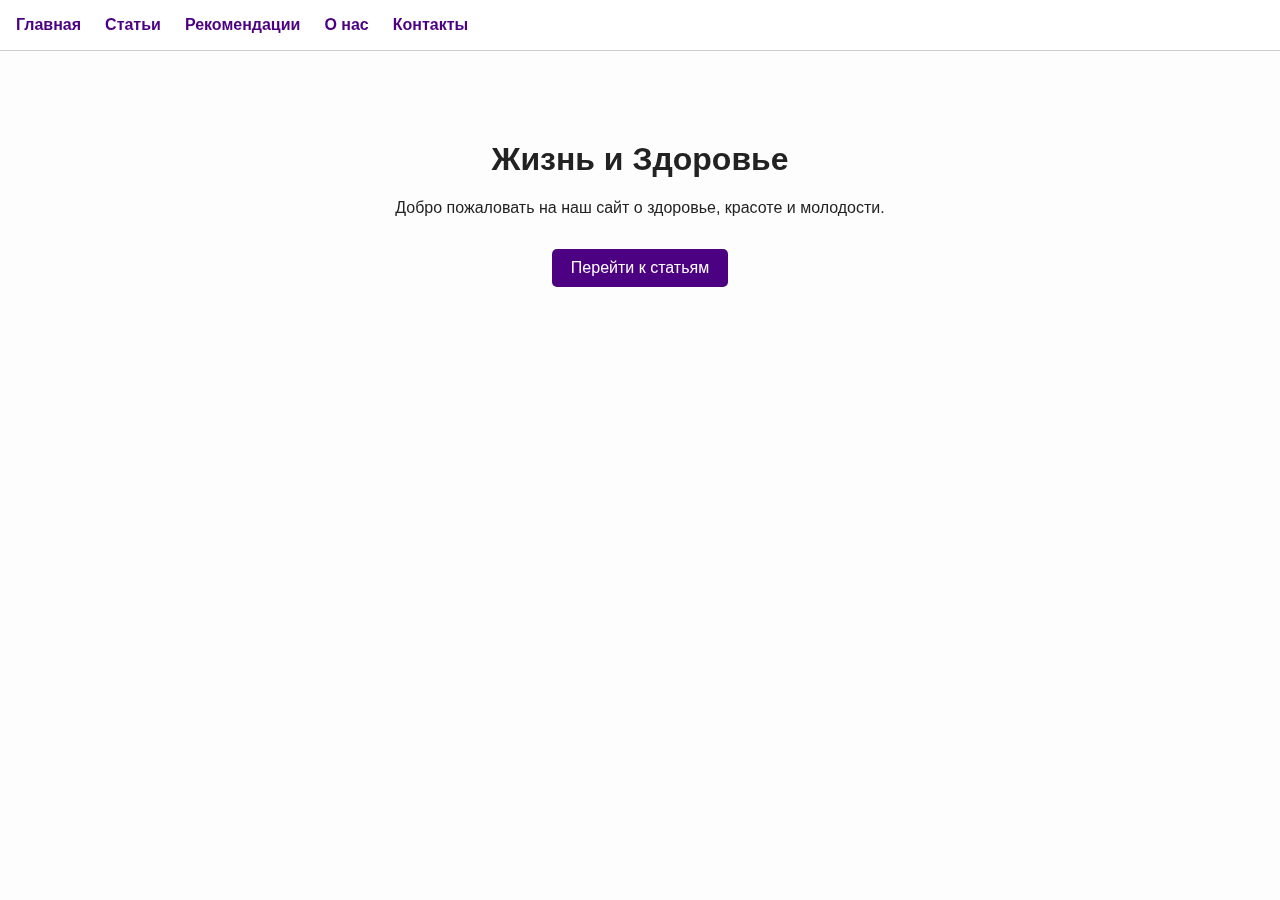
<file: index.html>
<!DOCTYPE html>
<html lang="ru">
<head>
  <meta charset="UTF-8" />
  <meta name="viewport" content="width=device-width, initial-scale=1.0" />
  <title>Жизнь и Здоровье</title>
  <link rel="stylesheet" href="style.css" />
</head>
<body>
  <div class="background"></div>
  <nav>
    <ul>
      <li><a href="index.html">Главная</a></li>
      <li><a href="articles.html">Статьи</a></li>
      <li><a href="recommend.html">Рекомендации</a></li>
      <li><a href="about.html">О нас</a></li>
      <li><a href="contact.html">Контакты</a></li>
    </ul>
  </nav>
  <main class="centered">
    <h1>Жизнь и Здоровье</h1>
    <p>Добро пожаловать на наш сайт о здоровье, красоте и молодости.</p>
    <a class="button" href="articles.html">Перейти к статьям</a>
  </main>
</body>
</html>
</file>
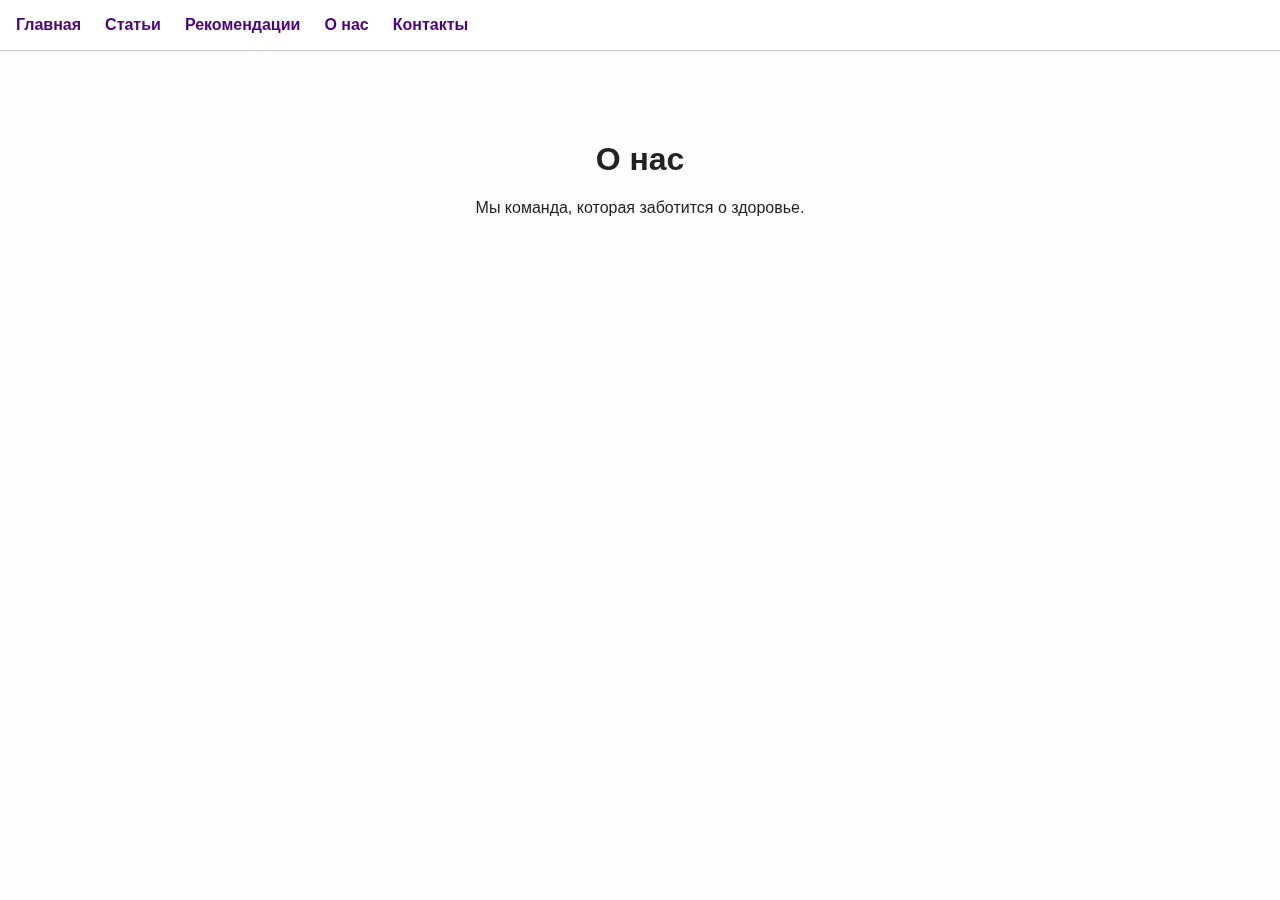
<file: about.html>
<!DOCTYPE html>
<html lang="ru">
<head>
  <meta charset="UTF-8">
  <title>О нас</title>
  <link rel="stylesheet" href="style.css" />
</head>
<body>
  <div class="background"></div>
  <nav>
    <ul>
      <li><a href="index.html">Главная</a></li>
      <li><a href="articles.html">Статьи</a></li>
      <li><a href="recommend.html">Рекомендации</a></li>
      <li><a href="about.html">О нас</a></li>
      <li><a href="contact.html">Контакты</a></li>
    </ul>
  </nav>
  <main class="centered">
    <h1>О нас</h1>
    <p>Мы команда, которая заботится о здоровье.</p>
  </main>
</body>
</html>
</file>
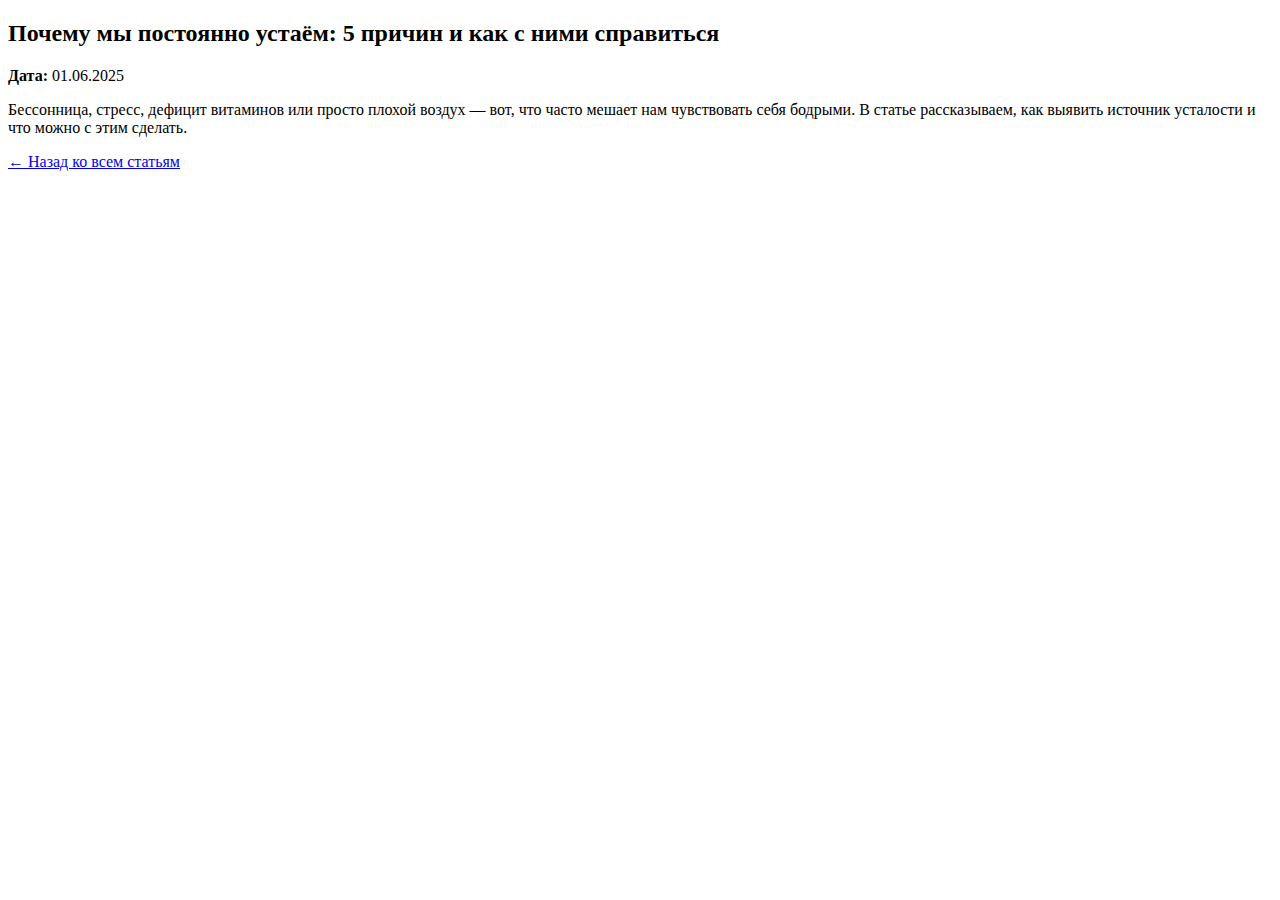
<file: article-1.html>
<!DOCTYPE html>
<html lang="ru">
<head><meta charset="UTF-8"><title>Почему мы постоянно устаём: 5 причин и как с ними справиться</title></head>
<body>

<h2>Почему мы постоянно устаём: 5 причин и как с ними справиться</h2>
<p><strong>Дата:</strong> 01.06.2025</p>
<p>Бессонница, стресс, дефицит витаминов или просто плохой воздух — вот, что часто мешает нам чувствовать себя бодрыми. В статье рассказываем, как выявить источник усталости и что можно с этим сделать.</p>

<p><a href="index.html">← Назад ко всем статьям</a></p>
</body>
</html>
</file>
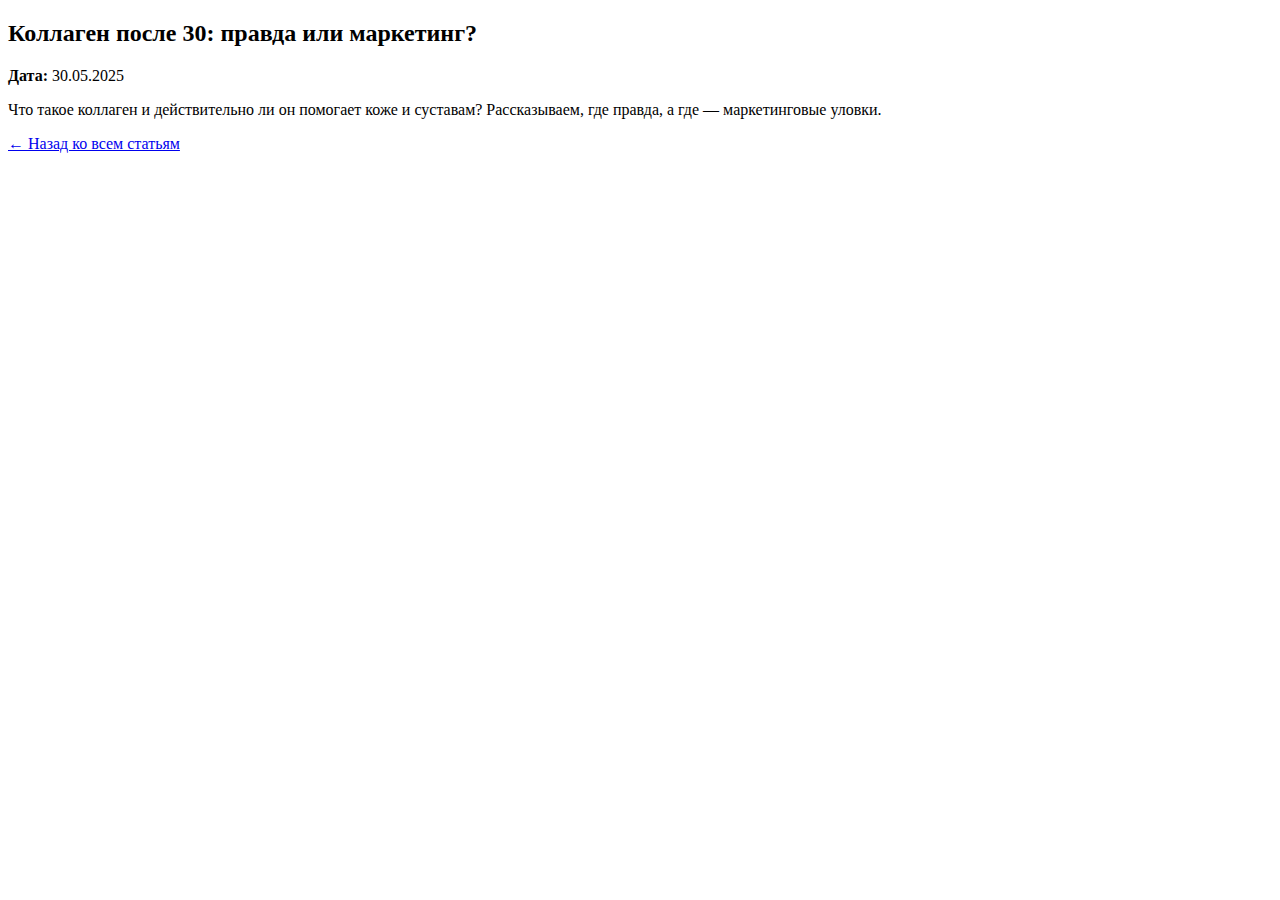
<file: article-2.html>
<!DOCTYPE html>
<html lang="ru">
<head><meta charset="UTF-8"><title>Коллаген после 30: правда или маркетинг?</title></head>
<body>

<h2>Коллаген после 30: правда или маркетинг?</h2>
<p><strong>Дата:</strong> 30.05.2025</p>
<p>Что такое коллаген и действительно ли он помогает коже и суставам? Рассказываем, где правда, а где — маркетинговые уловки.</p>

<p><a href="index.html">← Назад ко всем статьям</a></p>
</body>
</html>
</file>
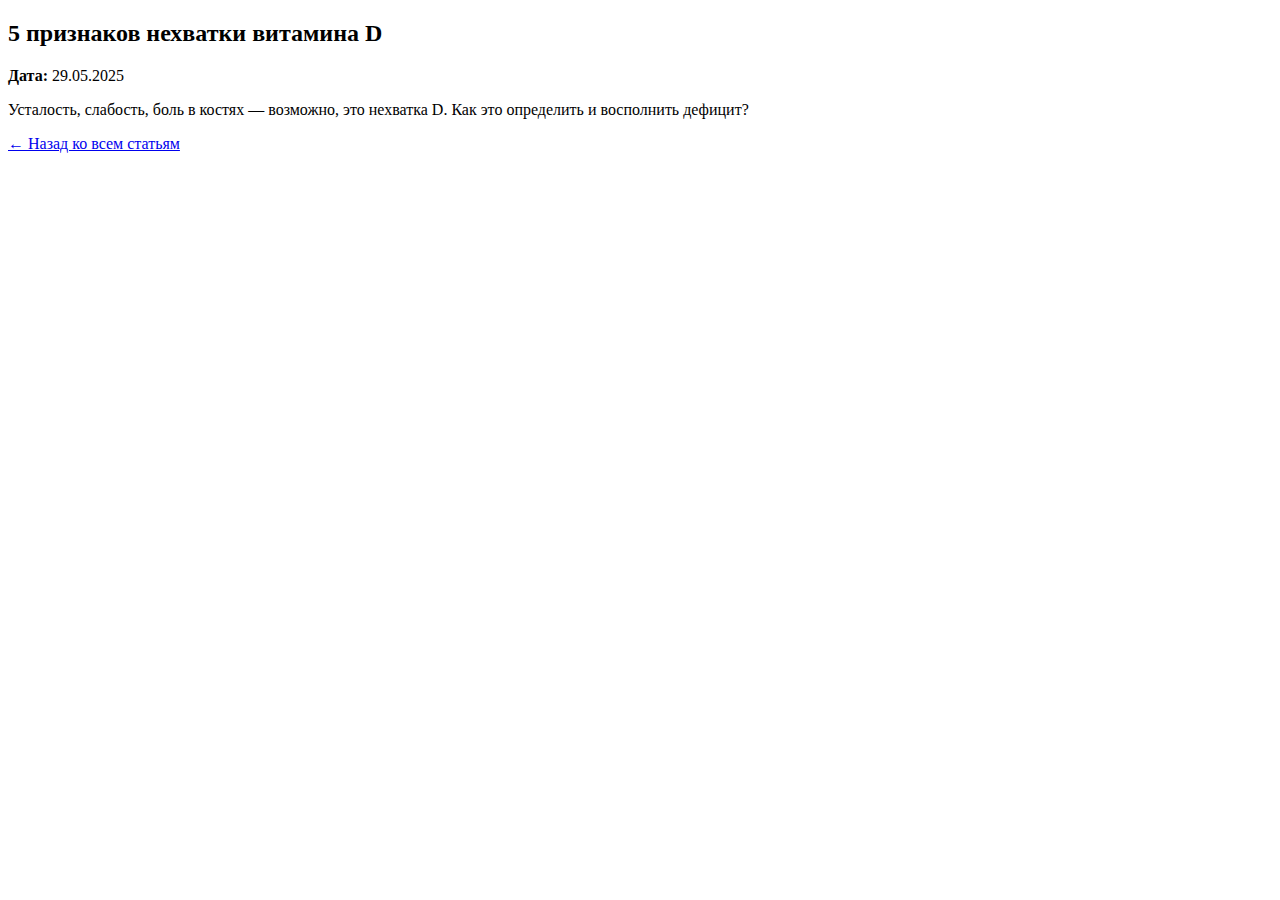
<file: article-3.html>
<!DOCTYPE html>
<html lang="ru">
<head><meta charset="UTF-8"><title>5 признаков, что вашему организму не хватает витамина D</title></head>
<body>

<h2>5 признаков нехватки витамина D</h2>
<p><strong>Дата:</strong> 29.05.2025</p>
<p>Усталость, слабость, боль в костях — возможно, это нехватка D. Как это определить и восполнить дефицит?</p>

<p><a href="index.html">← Назад ко всем статьям</a></p>
</body>
</html>
</file>
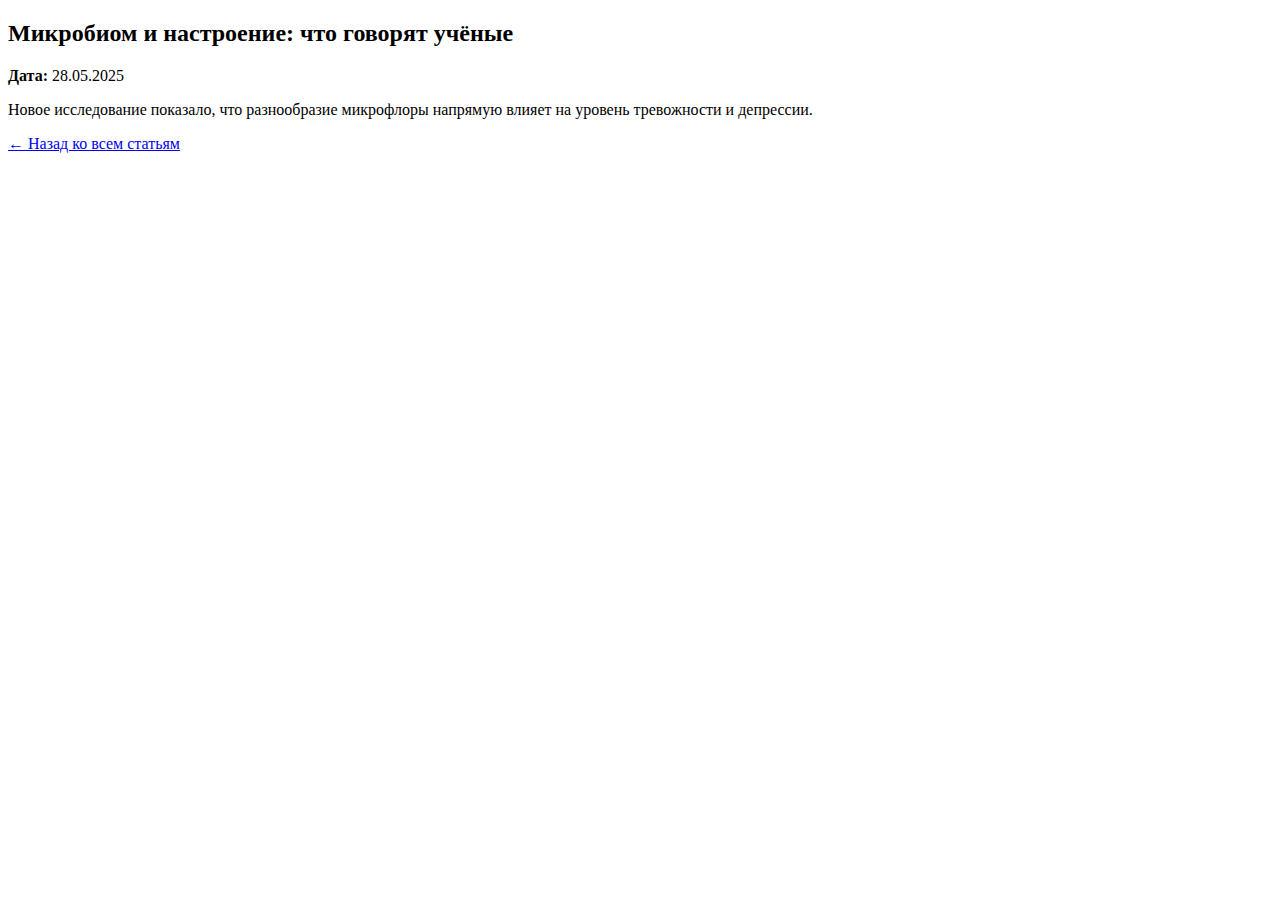
<file: article-4.html>
<!DOCTYPE html>
<html lang="ru">
<head><meta charset="UTF-8"><title>Учёные подтвердили связь микробиома кишечника и настроения</title></head>
<body>

<h2>Микробиом и настроение: что говорят учёные</h2>
<p><strong>Дата:</strong> 28.05.2025</p>
<p>Новое исследование показало, что разнообразие микрофлоры напрямую влияет на уровень тревожности и депрессии.</p>

<p><a href="index.html">← Назад ко всем статьям</a></p>
</body>
</html>
</file>
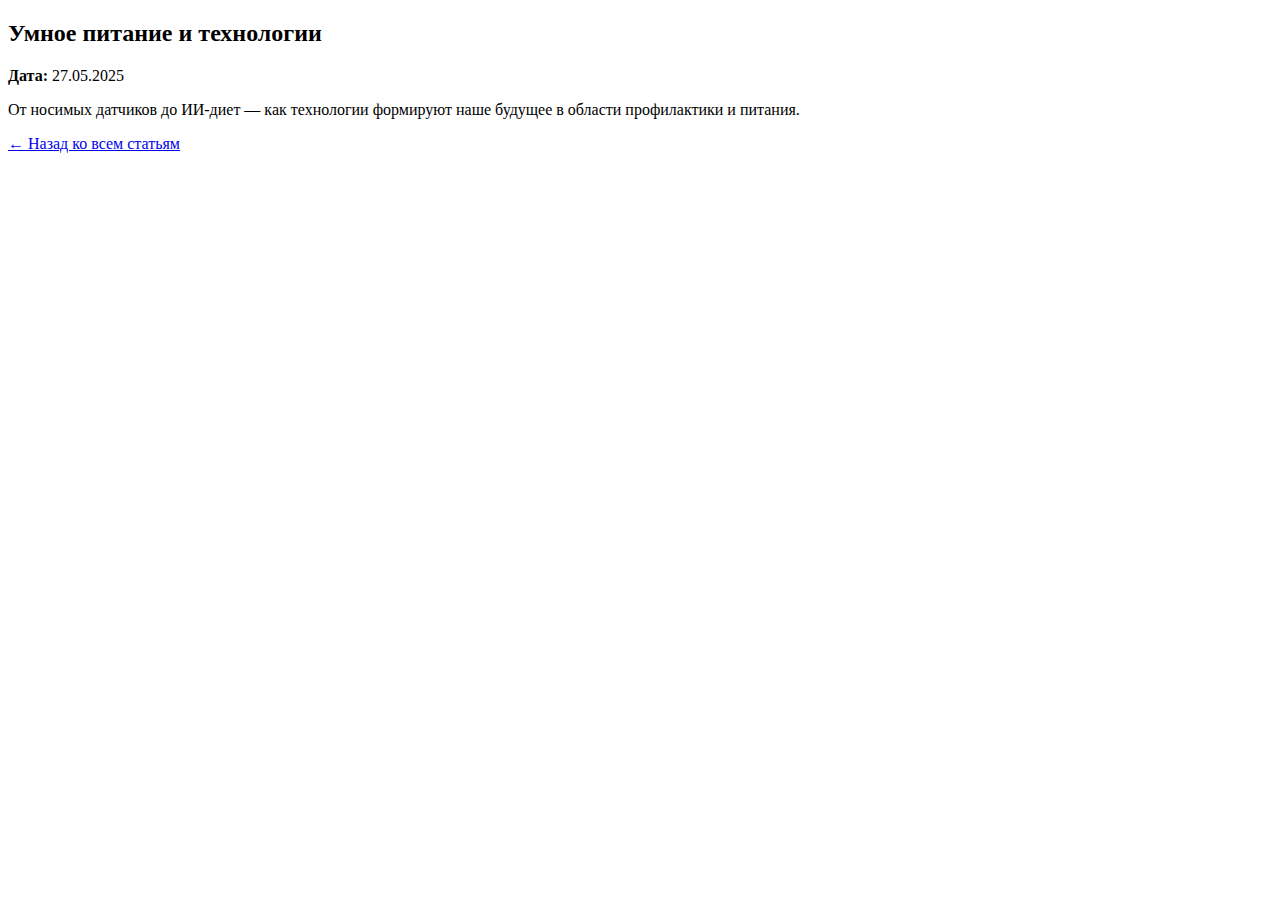
<file: article-5.html>
<!DOCTYPE html>
<html lang="ru">
<head><meta charset="UTF-8"><title>Умное питание: как технологии меняют подход к здоровью</title></head>
<body>

<h2>Умное питание и технологии</h2>
<p><strong>Дата:</strong> 27.05.2025</p>
<p>От носимых датчиков до ИИ-диет — как технологии формируют наше будущее в области профилактики и питания.</p>

<p><a href="index.html">← Назад ко всем статьям</a></p>
</body>
</html>
</file>
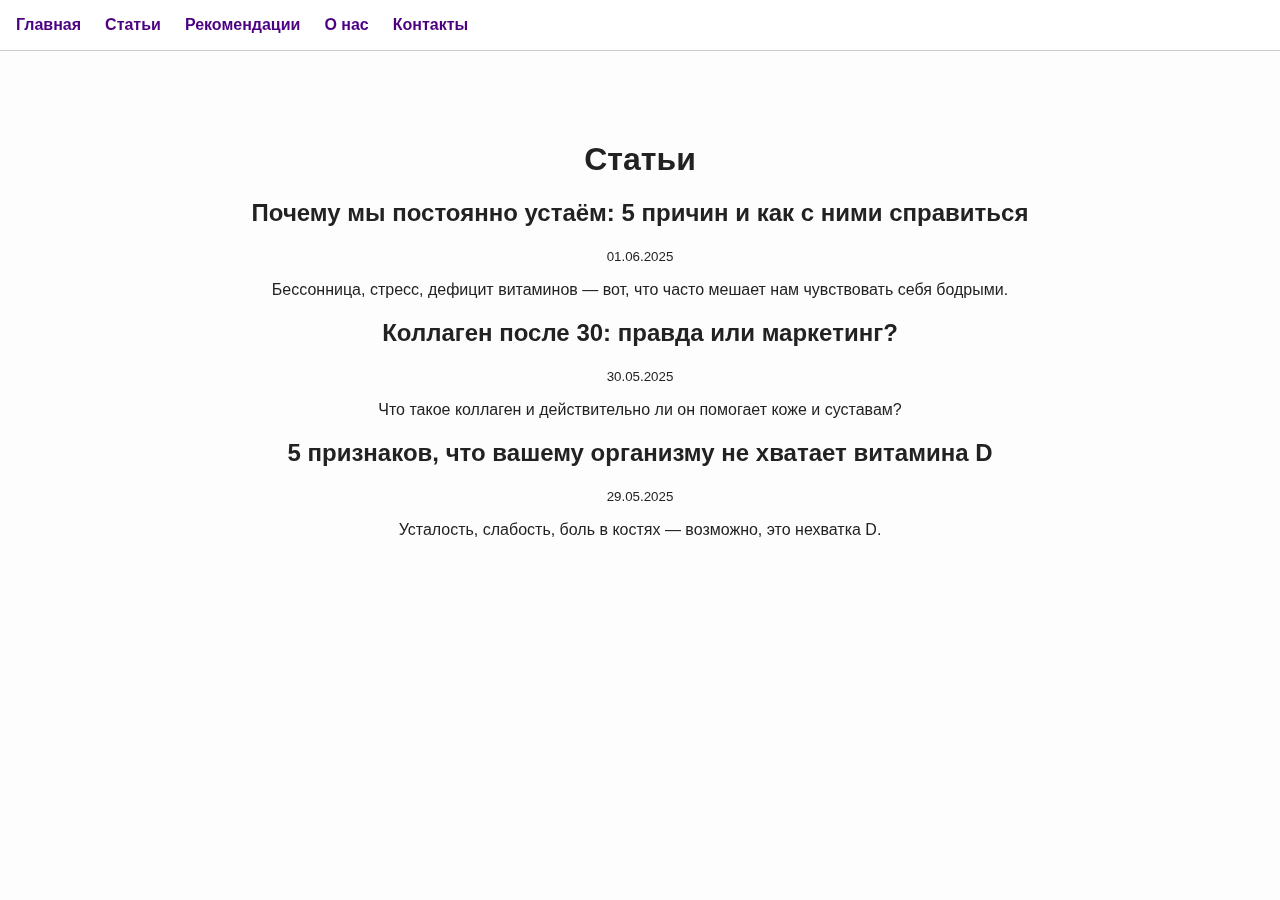
<file: articles.html>
<!DOCTYPE html>
<html lang="ru">
<head>
  <meta charset="UTF-8">
  <title>Статьи</title>
  <link rel="stylesheet" href="style.css" />
</head>
<body>
  <div class="background"></div>
  <nav>
    <ul>
      <li><a href="index.html">Главная</a></li>
      <li><a href="articles.html">Статьи</a></li>
      <li><a href="recommend.html">Рекомендации</a></li>
      <li><a href="about.html">О нас</a></li>
      <li><a href="contact.html">Контакты</a></li>
    </ul>
  </nav>
  <main class="centered">
    <h1>Статьи</h1>
    <p>
<h2>Почему мы постоянно устаём: 5 причин и как с ними справиться</h2>
<small>01.06.2025</small><p>Бессонница, стресс, дефицит витаминов — вот, что часто мешает нам чувствовать себя бодрыми.</p>
<h2>Коллаген после 30: правда или маркетинг?</h2>
<small>30.05.2025</small><p>Что такое коллаген и действительно ли он помогает коже и суставам?</p>
<h2>5 признаков, что вашему организму не хватает витамина D</h2>
<small>29.05.2025</small><p>Усталость, слабость, боль в костях — возможно, это нехватка D.</p>
</p>
  </main>
</body>
</html>
</file>
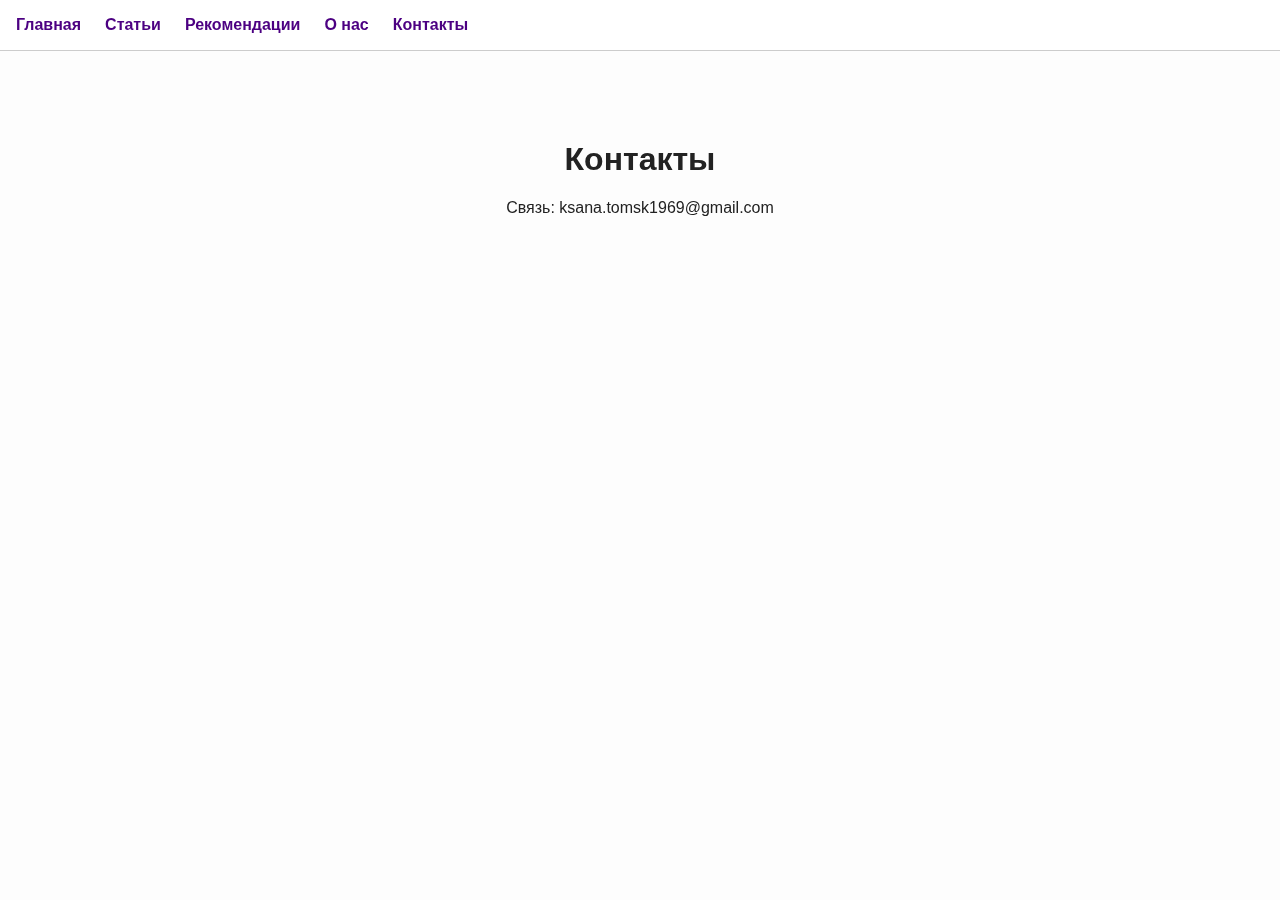
<file: contact.html>
<!DOCTYPE html>
<html lang="ru">
<head>
  <meta charset="UTF-8">
  <title>Контакты</title>
  <link rel="stylesheet" href="style.css" />
</head>
<body>
  <div class="background"></div>
  <nav>
    <ul>
      <li><a href="index.html">Главная</a></li>
      <li><a href="articles.html">Статьи</a></li>
      <li><a href="recommend.html">Рекомендации</a></li>
      <li><a href="about.html">О нас</a></li>
      <li><a href="contact.html">Контакты</a></li>
    </ul>
  </nav>
  <main class="centered">
    <h1>Контакты</h1>
    <p>Связь: ksana.tomsk1969@gmail.com</p>
  </main>
</body>
</html>
</file>
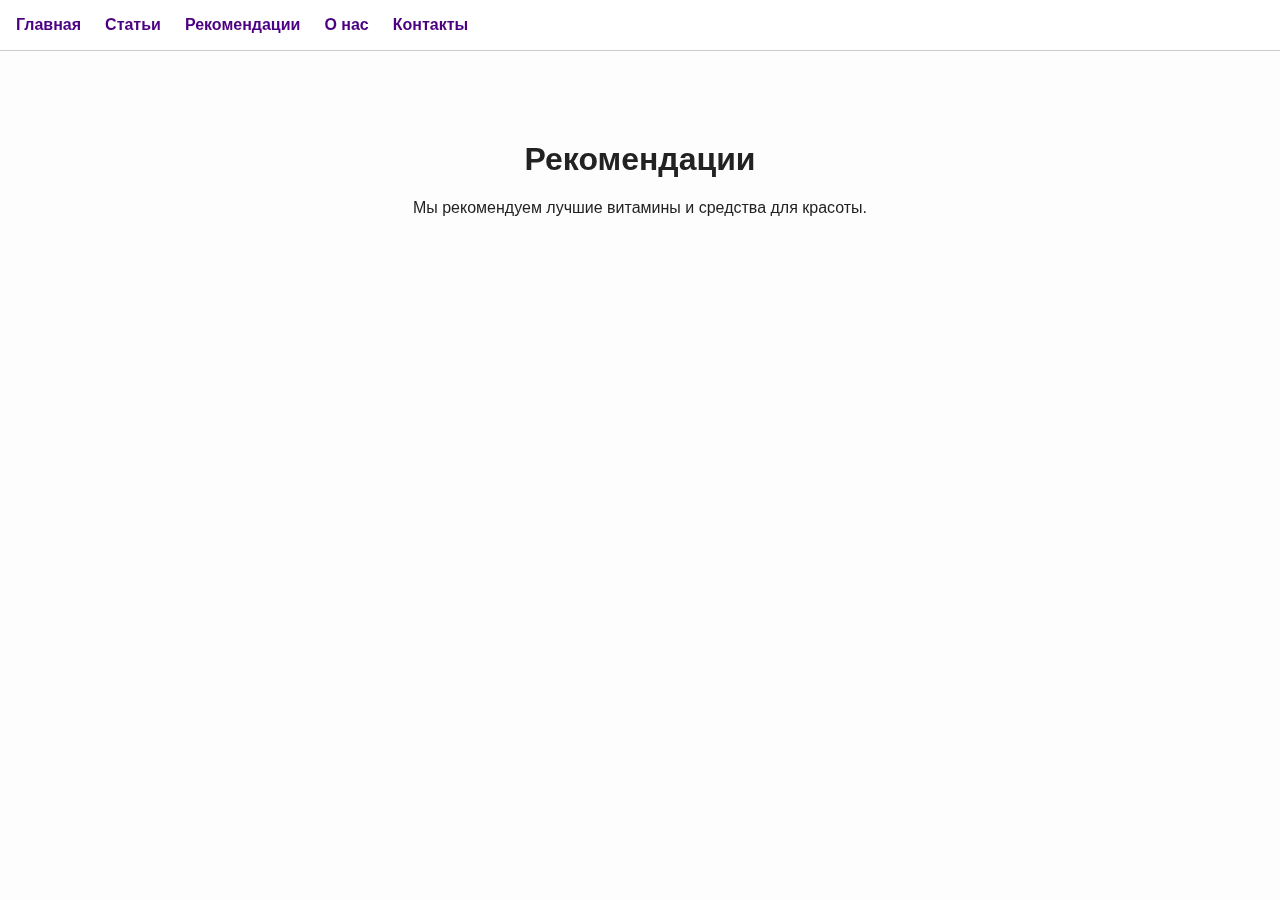
<file: recommend.html>
<!DOCTYPE html>
<html lang="ru">
<head>
  <meta charset="UTF-8">
  <title>Рекомендации</title>
  <link rel="stylesheet" href="style.css" />
</head>
<body>
  <div class="background"></div>
  <nav>
    <ul>
      <li><a href="index.html">Главная</a></li>
      <li><a href="articles.html">Статьи</a></li>
      <li><a href="recommend.html">Рекомендации</a></li>
      <li><a href="about.html">О нас</a></li>
      <li><a href="contact.html">Контакты</a></li>
    </ul>
  </nav>
  <main class="centered">
    <h1>Рекомендации</h1>
    <p>Мы рекомендуем лучшие витамины и средства для красоты.</p>
  </main>
</body>
</html>
</file>
<file: style.css>
body {
  margin: 0;
  font-family: 'Segoe UI', sans-serif;
  color: #222;
  background-color: #fdfdfd;
  position: relative;
}
.background {
  background-image: url('bg.jpg');
  background-size: cover;
  background-position: center;
  opacity: 0.15;
  position: fixed;
  top: 0; left: 0; width: 100%; height: 100%;
  z-index: -1;
}
nav ul {
  list-style: none;
  padding: 1em;
  margin: 0;
  display: flex;
  gap: 1.5em;
  background: #fff;
  border-bottom: 1px solid #ccc;
}
nav ul li a {
  text-decoration: none;
  color: #4c0082;
  font-weight: bold;
}
.centered {
  text-align: center;
  margin-top: 10vh;
}
.button {
  display: inline-block;
  margin-top: 1em;
  padding: 0.6em 1.2em;
  background-color: #4c0082;
  color: white;
  text-decoration: none;
  border-radius: 5px;
}
</file>
